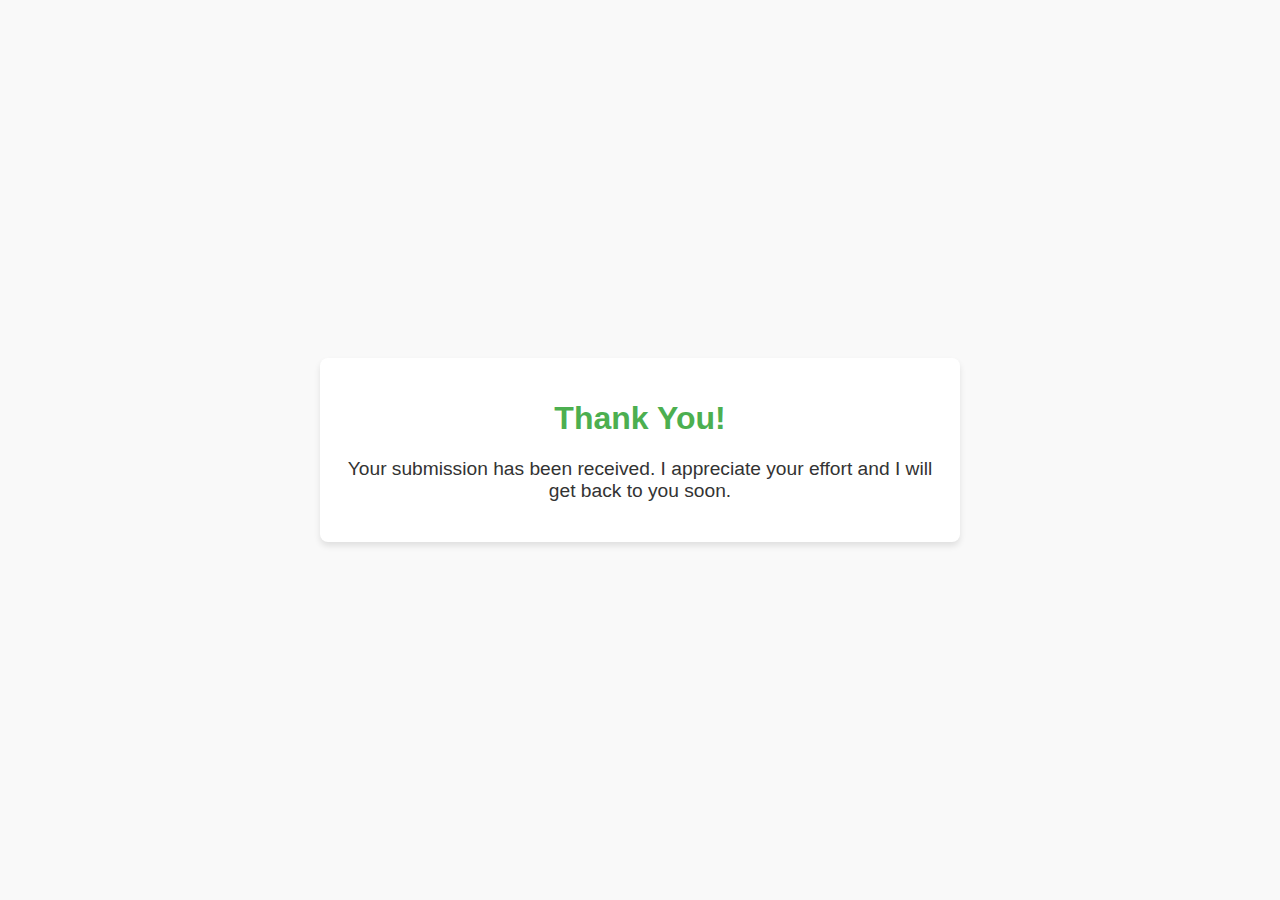
<file: thank.html>
<!DOCTYPE html>
<html lang="en">
<head>
    <meta charset="UTF-8">
    <meta name="viewport" content="width=device-width, initial-scale=1.0">
    <title>Thank You</title>
    <style>
        body {
            font-family: Arial, sans-serif;
            text-align: center;
            background-color: #f9f9f9;
            color: #333;
            margin: 0;
            padding: 0;
            display: flex;
            justify-content: center;
            align-items: center;
            height: 100vh;
        }
        .thank-you {
            max-width: 600px;
            padding: 20px;
            background: #fff;
            box-shadow: 0 4px 6px rgba(0, 0, 0, 0.1);
            border-radius: 8px;
        }
        h1 {
            color: #4CAF50;
        }
        p {
            font-size: 1.2em;
        }
    </style>
</head>
<body>
    <div class="thank-you">
        <h1>Thank You!</h1>
        <p>Your submission has been received. I appreciate your effort and I will get back to you soon.</p>
    </div>
</body>
</html>
</file>
